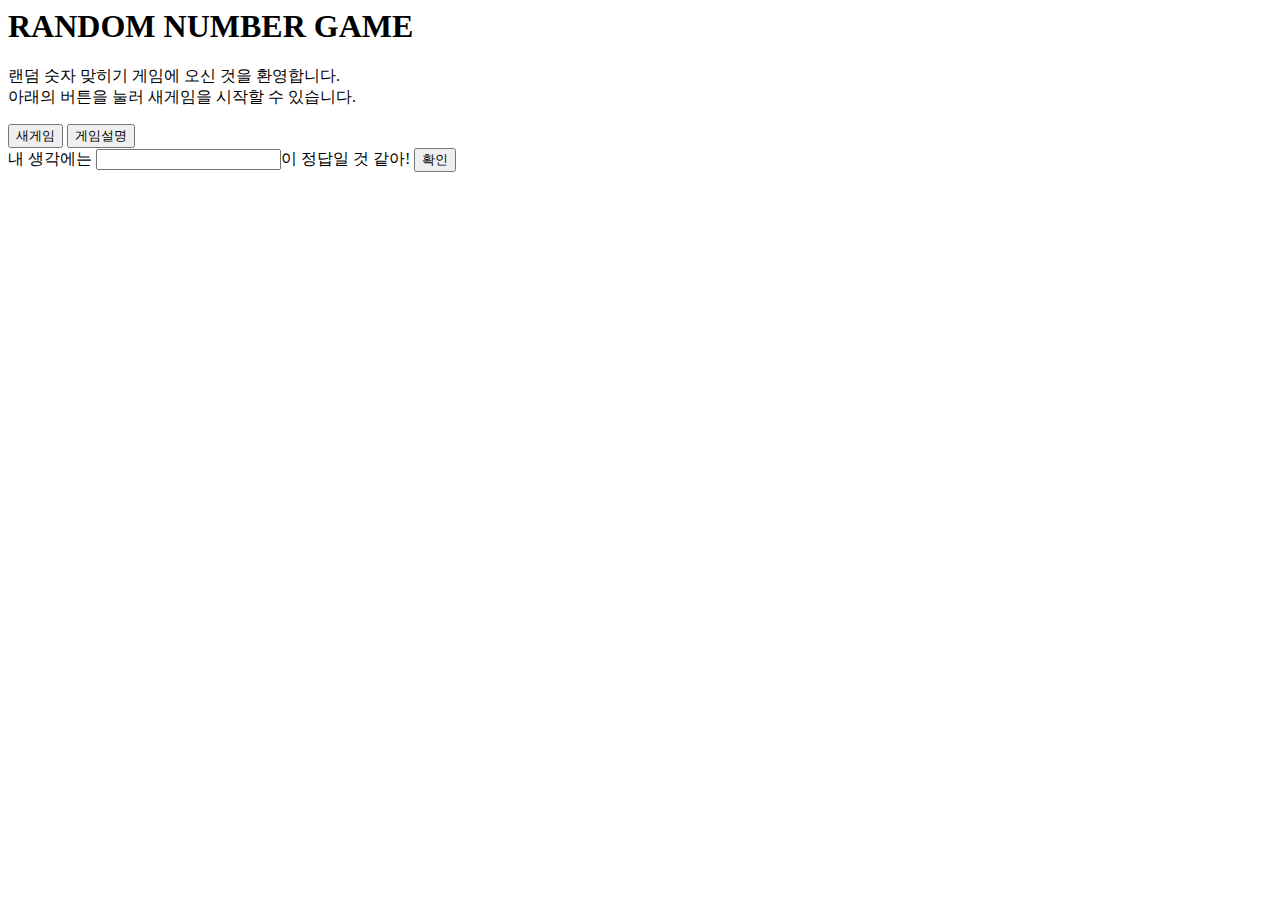
<file: html/index.html>
<html>
    <head>
    </head>
    <body>
        <div id="wrapper">
            <div class="intro">
                <h1>RANDOM NUMBER GAME</h1>
                <p>랜덤 숫자 맞히기 게임에 오신 것을 환영합니다.<br>
                아래의 버튼을 눌러 새게임을 시작할 수 있습니다.
                </p>
            </div>
            <div class="button-list">
                <button class="start">새게임</button>
                <button class="menual">게임설명</button>
            </div>
            <div class="container">
                <form name="number-frm">
                    <label for="number">내 생각에는 <input type="number" />이 정답일 것 같아!</label>
                    <button class="submit">확인</button>
                </form>
            </div>
        </div>            
    </body>
</html>
</file>
